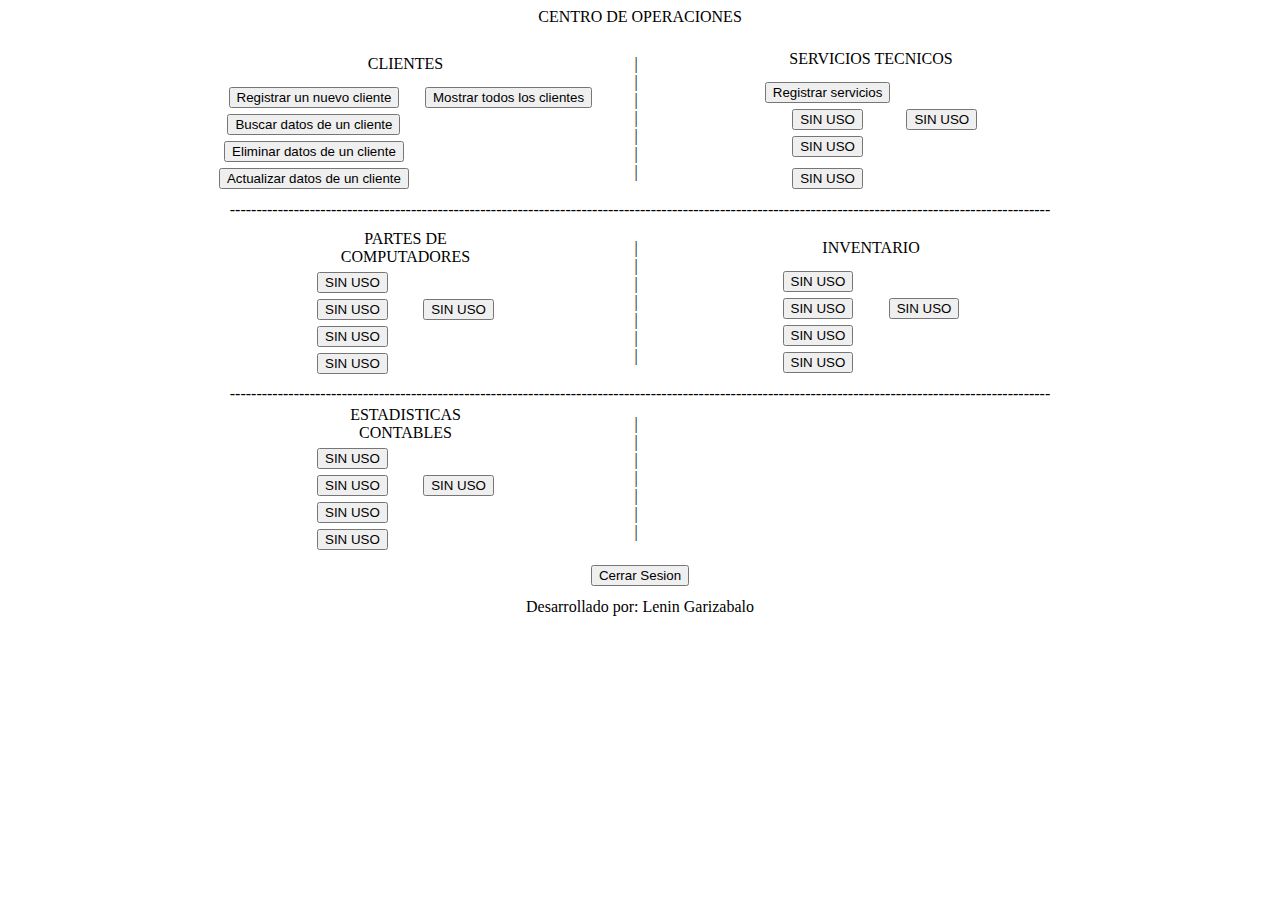
<file: tisoft/codigo_centro_op.html>
<!DOCTYPE html PUBLIC "-//W3C//DTD XHTML 1.0 Transitional//EN" "http://www.w3.org/TR/xhtml1/DTD/xhtml1-transitional.dtd">
<html xmlns="http://www.w3.org/1999/xhtml">
<head>
<meta http-equiv="Content-Type" content="text/html; charset=utf-8" />
<title>Documento sin t&iacute;tulo</title>
</head>

<body>

<table width="100%" border="0" cellpadding="0" cellspacing="0">
      <tr align="center">
        <td>
			<table width="927" border="0" cellpadding="0" cellspacing="0">
              <tr>
                <td colspan="3" align="center">CENTRO DE OPERACIONES</td>
              </tr>
              <tr>
                <td height="9" colspan="3"></td>
              </tr>
              <tr>
                <td width="458" height="166" align="center">
                	<table width="200" border="0" cellpadding="3" cellspacing="0">
                      <tr>
                        <td height="34" colspan="3" align="center">CLIENTES</td>
                      </tr>
                      <tr>
                        <td align="center">
                        	<form name="registrar_cliente_form" method="post" action="clientes/registro_clientes.php">
                        		<input name="registrar_cliente" class='btn btnadd' type="submit" value="Registrar un nuevo cliente" />
                          	</form>
                        </td>
                        <td>&nbsp;</td>
                        <td align="center">
                        	<form name="mostrar_cliente_form" method="post" action="clientes/mostart_cli.php" >
                        		<input name="mostrar_cliente" class='btn btnuser' type="submit" value="Mostrar todos los clientes" />
                                </form>
                        </td>
                      </tr>
                      <tr>
                        <td align="center">
                        	<form name="buscar_cliente_form" method="post" action="clientes/buscar_clientes.php">
                            	<input name="buscar_cliente" class='btn btnfind' type="submit" value="Buscar datos de un cliente"  />
                            </form>
                        </td>
                        <td>&nbsp;</td>
                        <td align="center">
                        	<!--<form name="cliente_ausente_form" method="post">
                        		<input name="cliente_ausente" type="submit" value="SIN USO" />
                            </form>-->
                        </td>
                      </tr>
                      <tr>
                        <td align="center">
                           <input name="delete" type="button" class='btn btndelete' value="Eliminar datos de un cliente" onclick="solo_admin()"/>
                        </td>
                        <td>&nbsp;</td>
                        <td>&nbsp;</td>
                      </tr>
                      <tr>
                        <td align="center">
                        	<form name="actualizar_cliente_form" method="post" action="clientes/buscar_clientes.php">
                            	<input name="actualizar_cliente" class='btn btnrefresh' type="submit" value="Actualizar datos de un cliente" />
                            </form>
                        </td>
                        <td>&nbsp;</td>
                        <td>&nbsp;</td>
                      </tr>
                    </table>
                </td>
                <td width="4">|<br>|<br>|<br>|<br>|<br>|<br>|<br></td>
                <td width="465" align="center">
                	<table width="200" border="0" cellpadding="3" cellspacing="0">
                      <tr>
                        <td height="34" colspan="3" align="center">SERVICIOS TECNICOS</td>
                      </tr>
                      <tr>
                        <td width="230" align="center">
                        	<form name="registrar_servicio_form" method="post" action="clientes/buscar_clientes.php">
                        		<input name="registar_servicio" type="submit" value="Registrar servicios" />
                                </form>
                        </td>
                        <td width="4">&nbsp;</td>
                        <td width="206" align="center">&nbsp;</td>
                      </tr>
                      <tr>
                        <td align="center">
                        	<form name="eliminar_servicio_form" method="post">
                        		<input name="eliminar_servicio" type="submit" value="SIN USO" />
                            </form>
                        </td>
                        <td>&nbsp;</td>
                        <td align="center"><input name="consultar" type="button" value="SIN USO" /></td>
                      </tr>
                      <tr>
                        <td align="center"><input name="consultar" type="button" value="SIN USO" /></td>
                        <td>&nbsp;</td>
                        <td>&nbsp;</td>
                      </tr>
                      <tr>
                        <td height="31" align="center"><input name="consultar" type="button" value="SIN USO" /></td>
                        <td>&nbsp;</td>
                        <td>&nbsp;</td>
                      </tr>
                    </table>
                </td>
              </tr>
              <tr>
                <td colspan="3" align="center">----------------------------------------------------------------------------------------------------------------------------------------------------------</td>
              </tr>
              <tr>
                <td height="166" align="center">
                	<table width="200" border="0" cellpadding="3" cellspacing="0">
                      <tr>
                        <td height="34" colspan="3" align="center">PARTES DE COMPUTADORES</td>
                      </tr>
                      <tr>
                        <td align="center"><input name="consultar" type="button" value="SIN USO" /></td>
                        <td>&nbsp;</td>
                        <td align="center">&nbsp;</td>
                      </tr>
                      <tr>
                        <td align="center">
                        <input name="consultar" type="button" value="SIN USO"/></td>
                        <td>&nbsp;</td>
                        <td align="center"><input name="consultar" type="button" value="SIN USO"/></td>
                      </tr>
                      <tr>
                        <td align="center"><input name="consultar" type="button" value="SIN USO" /></td>
                        <td>&nbsp;</td>
                        <td>&nbsp;</td>
                      </tr>
                      <tr>
                        <td align="center"><input name="consultar" type="button" value="SIN USO" /></td>
                        <td>&nbsp;</td>
                        <td>&nbsp;</td>
                      </tr>
                    </table>
                </td>
                <td>|<br>|<br>|<br>|<br>|<br>|<br>|<br></td>
                <td align="center">
                	<table width="200" border="0" cellpadding="3" cellspacing="0">
                      <tr>
                        <td height="34" colspan="3" align="center">INVENTARIO</td>
                      </tr>
                      <tr>
                        <td align="center"><input name="consultar" type="button" value="SIN USO" /></td>
                        <td>&nbsp;</td>
                        <td align="center">&nbsp;</td>
                      </tr>
                      <tr>
                        <td align="center"><input name="consultar" type="button" value="SIN USO" /></td>
                        <td>&nbsp;</td>
                        <td align="center"><input name="consultar" type="button" value="SIN USO"/></td>
                      </tr>
                      <tr>
                        <td align="center"><input name="consultar" type="button" value="SIN USO" /></td>
                        <td>&nbsp;</td>
                        <td>&nbsp;</td>
                      </tr>
                      <tr>
                        <td align="center"><input name="consultar" type="button" value="SIN USO" /></td>
                        <td>&nbsp;</td>
                        <td>&nbsp;</td>
                      </tr>
                    </table>
                </td>
              </tr>
              <tr>
                <td colspan="3" align="center">----------------------------------------------------------------------------------------------------------------------------------------------------------</td>
              </tr>
              <tr>
                <td align="center">
                	<table width="200" border="0" cellpadding="3" cellspacing="0">
                      <tr>
                        <td height="34" colspan="3" align="center">ESTADISTICAS CONTABLES</td>
                      </tr>
                      <tr>
                        <td align="center"><input name="consultar" type="button" value="SIN USO" /></td>
                        <td>&nbsp;</td>
                        <td align="center">&nbsp;</td>
                      </tr>
                      <tr>
                        <td align="center"><input name="consultar" type="button" value="SIN USO" /></td>
                        <td>&nbsp;</td>
                        <td align="center"><input name="consultar" type="button" value="SIN USO" /></td>
                      </tr>
                      <tr>
                        <td align="center"><input name="consultar" type="button" value="SIN USO" /></td>
                        <td>&nbsp;</td>
                        <td>&nbsp;</td>
                      </tr>
                      <tr>
                        <td align="center"><input name="consultar" type="button" value="SIN USO" /></td>
                        <td>&nbsp;</td>
                        <td>&nbsp;</td>
                      </tr>
                    </table>
                </td>
                <td>|<br>|<br>|<br>|<br>|<br>|<br>|<br></td>
                <td>&nbsp;</td>
              </tr>
              <tr>
                <td height="45" colspan="3" align="center"><input name="cerrar" type="button" value="Cerrar Sesion" onclick="conf_session2()"/></td>
              </tr>
              <tr>
                <td colspan="3" align="center" class="piepage">Desarrollado por: Lenin Garizabalo</td>
              </tr>
            </table>
        </td>
      </tr>
    </table>
</file>
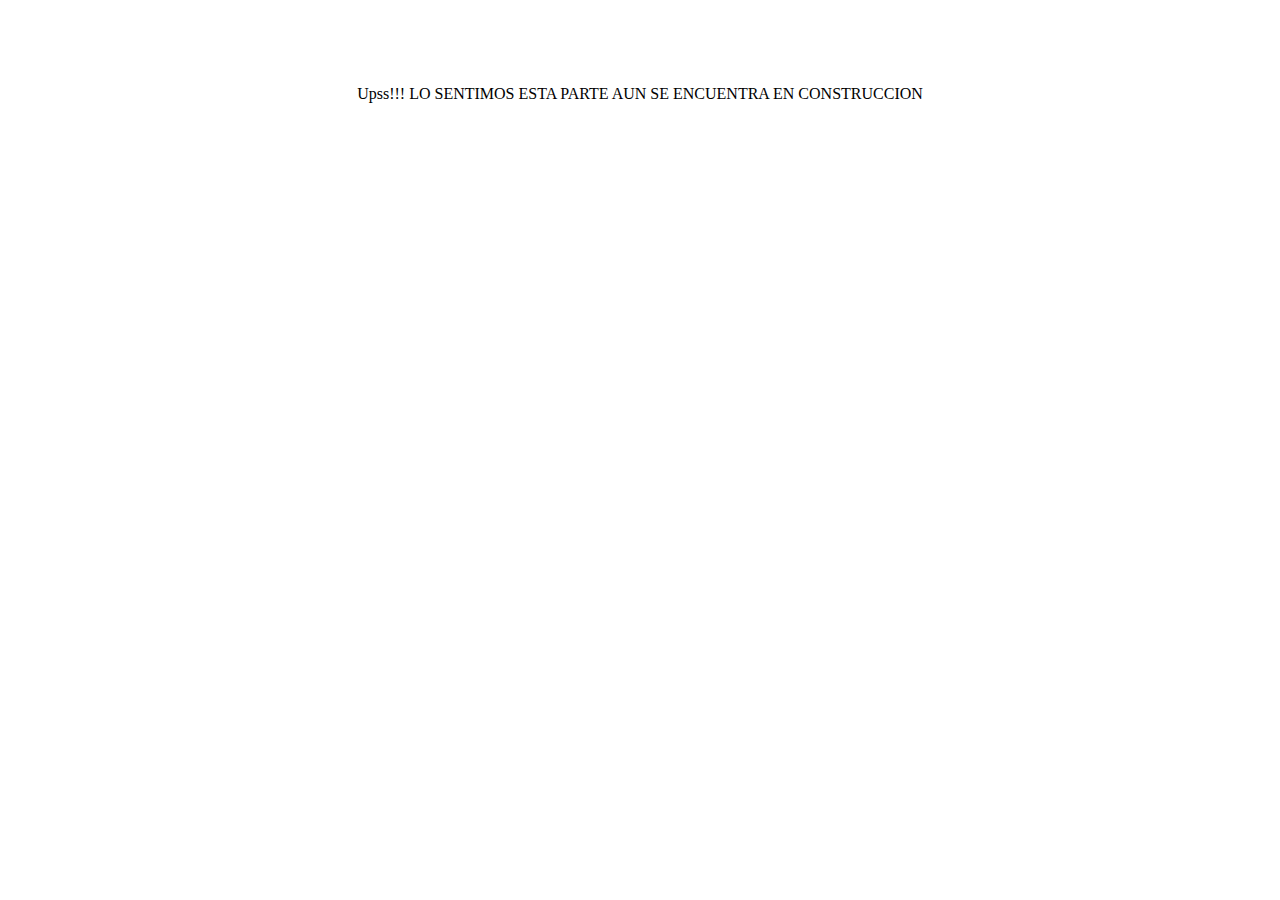
<file: tisoft/msn_construccion.html>
<!DOCTYPE html PUBLIC "-//W3C//DTD XHTML 1.0 Transitional//EN" "http://www.w3.org/TR/xhtml1/DTD/xhtml1-transitional.dtd">
<html xmlns="http://www.w3.org/1999/xhtml">
<head>
<meta http-equiv="Content-Type" content="text/html; charset=utf-8" />
<title>Documento sin t&iacute;tulo</title>
</head>

<body>
 <table width="100%" border="0">
  <tr>
    <td height="166" align="center">Upss!!! LO SENTIMOS ESTA PARTE AUN SE ENCUENTRA EN CONSTRUCCION </td>
  </tr>
</table>

</body>
</html>
</file>
